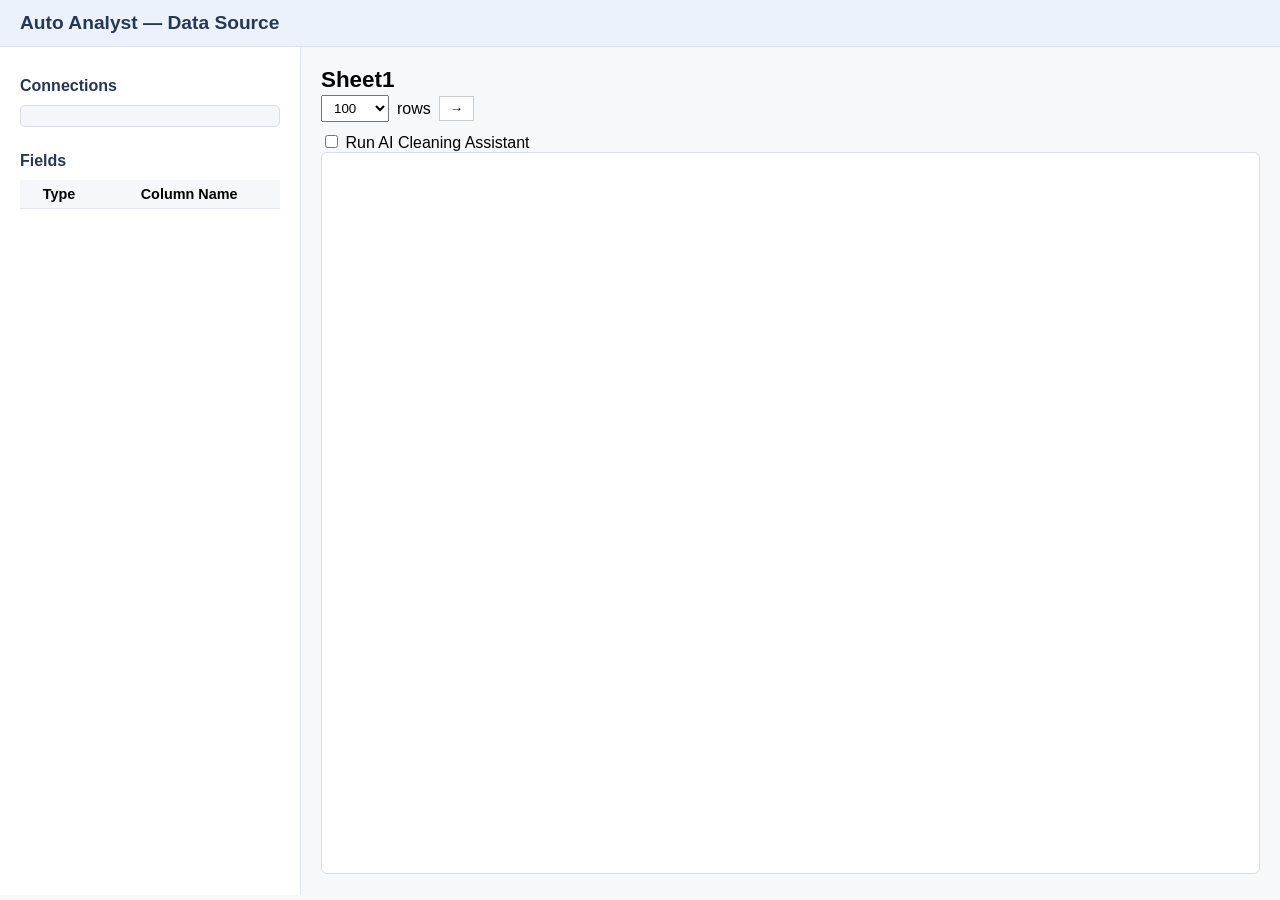
<file: frontend/i.html>
<!DOCTYPE html>
<html lang="en">
  <head>
    <meta charset="UTF-8" />
    <title>Data Source - Auto Analyst</title>
    <link rel="stylesheet" href="s.css" />
  </head>

  <body>
    <div class="topbar">Auto Analyst — Data Source</div>

    <div class="container">
      <!-- LEFT SIDEBAR -->
      <div class="sidebar">
        <h3 style="margin-top: 10px">Connections</h3>
        <div class="conn-box" id="fileNameBox">No File Loaded</div>

        <h3 style="margin-top: 25px">Fields</h3>

        <table id="fieldsTable" class="fields-table">
          <thead>
            <tr>
              <th>Type</th>
              <th>Column Name</th>
            </tr>
          </thead>
          <tbody id="fieldsTableBody"></tbody>
        </table>
      </div>

      <!-- MAIN CONTENT -->
      <div class="main">
        <div class="header-area">
          <h2 id="sheetTitle">Sheet1</h2>

          <!-- Row Controls -->
          <div class="row-controls">
            <select id="rowLimit">
              <option value="100" selected>100</option>
              <option value="500">500</option>
              <option value="1000">1000</option>
              <option value="all">All</option>
            </select>
            <span>rows</span>
            <button id="nextRowsBtn">→</button>
          </div>
        </div>

        <label class="ai-box">
          <input type="checkbox" id="aiCheck" /> Run AI Cleaning Assistant
        </label>

        <div id="aiOptions" style="display: none">
          <select id="techniqueDropdown"></select>
          <button id="applyAI">Apply</button>
        </div>

        <!-- DATA TABLE -->
        <div class="table-area">
          <table id="dataTable"></table>
        </div>
      </div>
    </div>

    <script src="j.js"></script>
  </body>
</html>
</file>
<file: frontend/s.css>
body {
    margin: 0;
    font-family: "Segoe UI", Arial, sans-serif;
    background: #f7f8fa;
}

/* TOP BAR */
.topbar {
    background: #ecf2fb;
    padding: 12px 20px;
    font-size: 1.2rem;
    font-weight: 600;
    color: #253858;
    border-bottom: 1.5px solid #dce2ec;
}

/* PAGE LAYOUT */
.container {
    display: flex;
    height: calc(100vh - 52px);
}

/* LEFT SIDEBAR */
.sidebar {
    width: 260px;
    background: #ffffff;
    border-right: 1.5px solid #e2e6ef;
    padding: 20px;
}

.sidebar h3 {
    font-size: 1rem;
    font-weight: 700;
    color: #253858;
    margin: 20px 0 10px 0;
}

.conn-box {
    padding: 10px;
    background: #f5f6fa;
    border: 1px solid #d9dce4;
    border-radius: 5px;
    font-size: 0.95rem;
}

/* FIELDS TABLE */
.fields-table {
    width: 100%;
    border-collapse: collapse;
    margin-top: 10px;
    font-size: 0.9rem;
}

.fields-table th,
.fields-table td {
    padding: 6px 8px;
    border-bottom: 1px solid #e4e7ef;
}

.fields-table th {
    background: #f5f7fb;
    font-weight: 600;
}

.field-type-cell {
    width: 40px;
    text-align: center;
    font-weight: bold;
    opacity: 0.8;
}

/* MAIN CONTENT */
.main {
    flex: 1;
    padding: 20px;
}

.header-area h2 {
    margin: 0 0 12px 0;
    font-size: 1.4rem;
    font-weight: 600;
}

/* ROW CONTROLS */
.row-controls {
    display: flex;
    align-items: center;
    gap: 8px;
    margin-top: -10px;
    margin-bottom: 10px;
}

#rowLimit {
    padding: 4px 8px;
}

#nextRowsBtn {
    padding: 4px 10px;
    cursor: pointer;
    border: 1px solid #ccc;
    background: white;
}

/* TABLE AREA */
.table-area {
    background: white;
    border: 1px solid #d8dce4;
    border-radius: 6px;
    overflow: auto;
    height: 80vh;
}

/* DATA TABLE */
table {
    border-collapse: collapse;
    width: 100%;
}

th, td {
    padding: 10px;
    border-bottom: 1px solid #eceff4;
}

th {
    background: #f0f3fa;
    font-weight: 600;
    position: sticky;
    top: 0;
}
</file>
